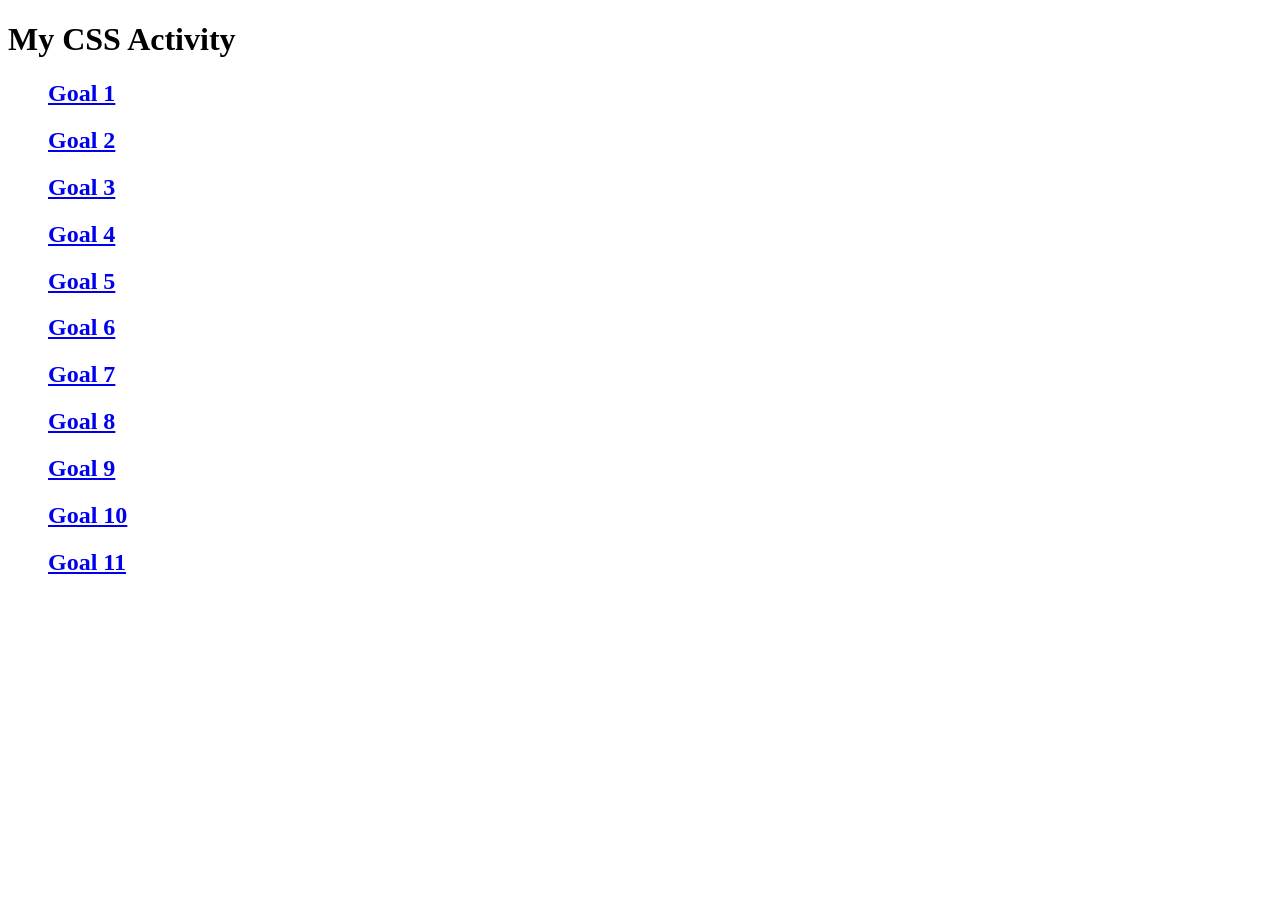
<file: index.html>
<!DOCTYPE html>
<html lang="en">
<head>
    <meta charset="UTF-8">
    <title>My CSS Activity</title>
</head>

<body>
    <h1>My CSS Activity</h1>
    <ol>
        <h2><a href="goal1.html">Goal 1 </a></h2>
         <h2><a href="goal2.html">Goal 2 </a></h2>
          <h2><a href="goal3.html">Goal 3 </a></h2>
           <h2><a href="goal4.html">Goal 4 </a></h2>
            <h2><a href="goal5.html">Goal 5 </a></h2>
             <h2><a href="goal6.html">Goal 6 </a></h2>
              <h2><a href="goal7index.html">Goal 7</a></h2>
               <h2><a href="goal8.html">Goal 8 </a></h2>
                <h2><a href="goal9.html">Goal 9 </a></h2>
                 <h2><a href="goal10.html">Goal 10</a></h2>
                 <h2><a href="goal11.html">Goal 11</a></h2>
    </ol>
</file>
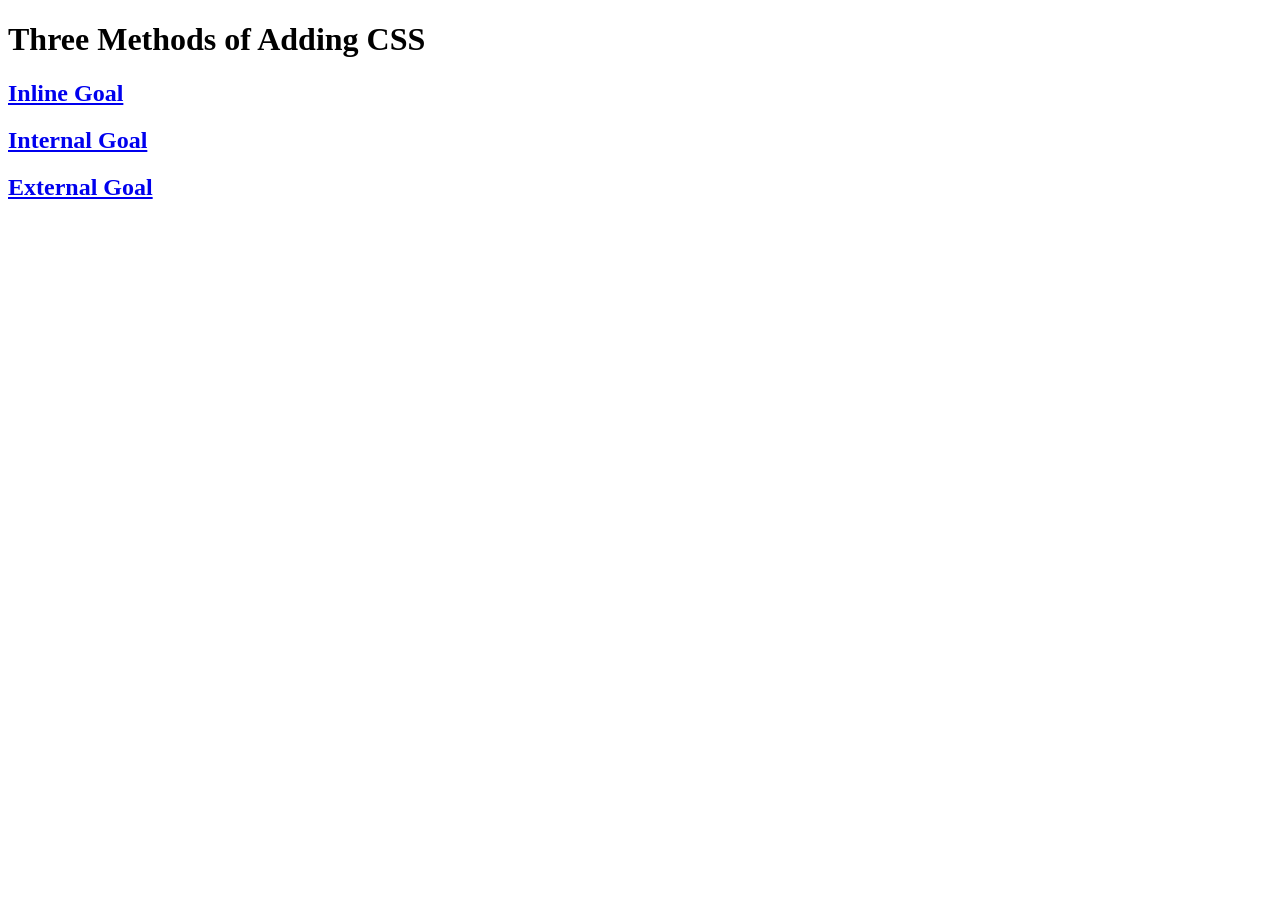
<file: goal1.html>
<!DOCTYPE html>
<html lang="en">
    <head>
        <meta charset="UTF-8">
        <title>My Website</title>
    </head>

    <body>
        <h1>Three Methods of Adding CSS</h1>
        <h2><a href="inline goal.html">Inline Goal</a></h2>
        <h2><a href="internal goal.html">Internal Goal</a></h2>
        <h2><a href="external.html">External Goal</a></h2>
</file>
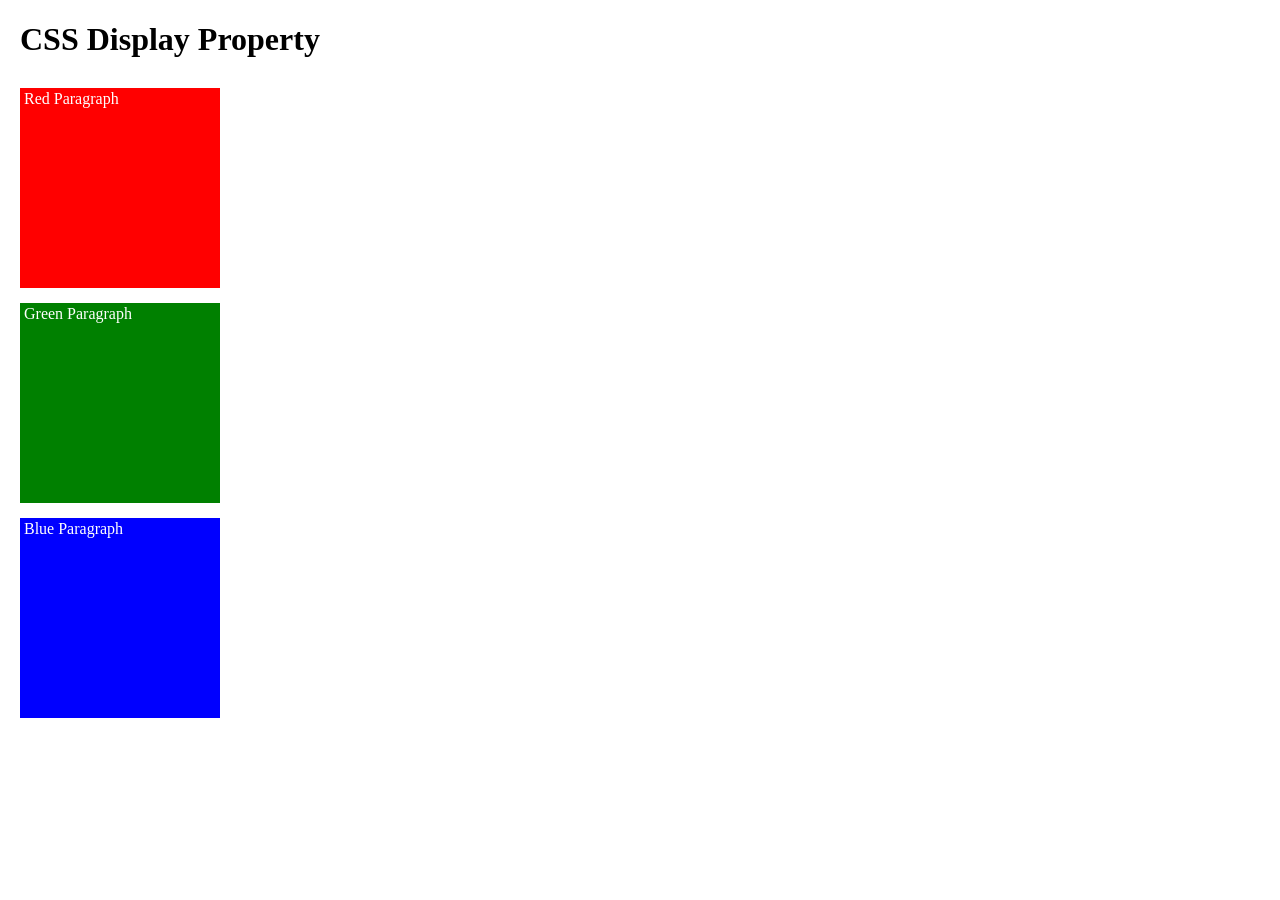
<file: goal10.html>
<!DOCTYPE html>
<html lang="en">
<head>
    <meta charset="UTF-8">
    <meta name="viewport" content="width=device-width, initial-scale=1.0">
    <title>CSS Display Property</title>
    <link rel="stylesheet" href="goal10cssexternal.css">
</head>
<body>

    <h1>CSS Display Property</h1>

    <div class="container">
        <p class="box red">Red Paragraph</p>
        <p class="box green">Green Paragraph</p>
        <p class="box blue">Blue Paragraph</p>
    </div>

</body>
</html>
</file>
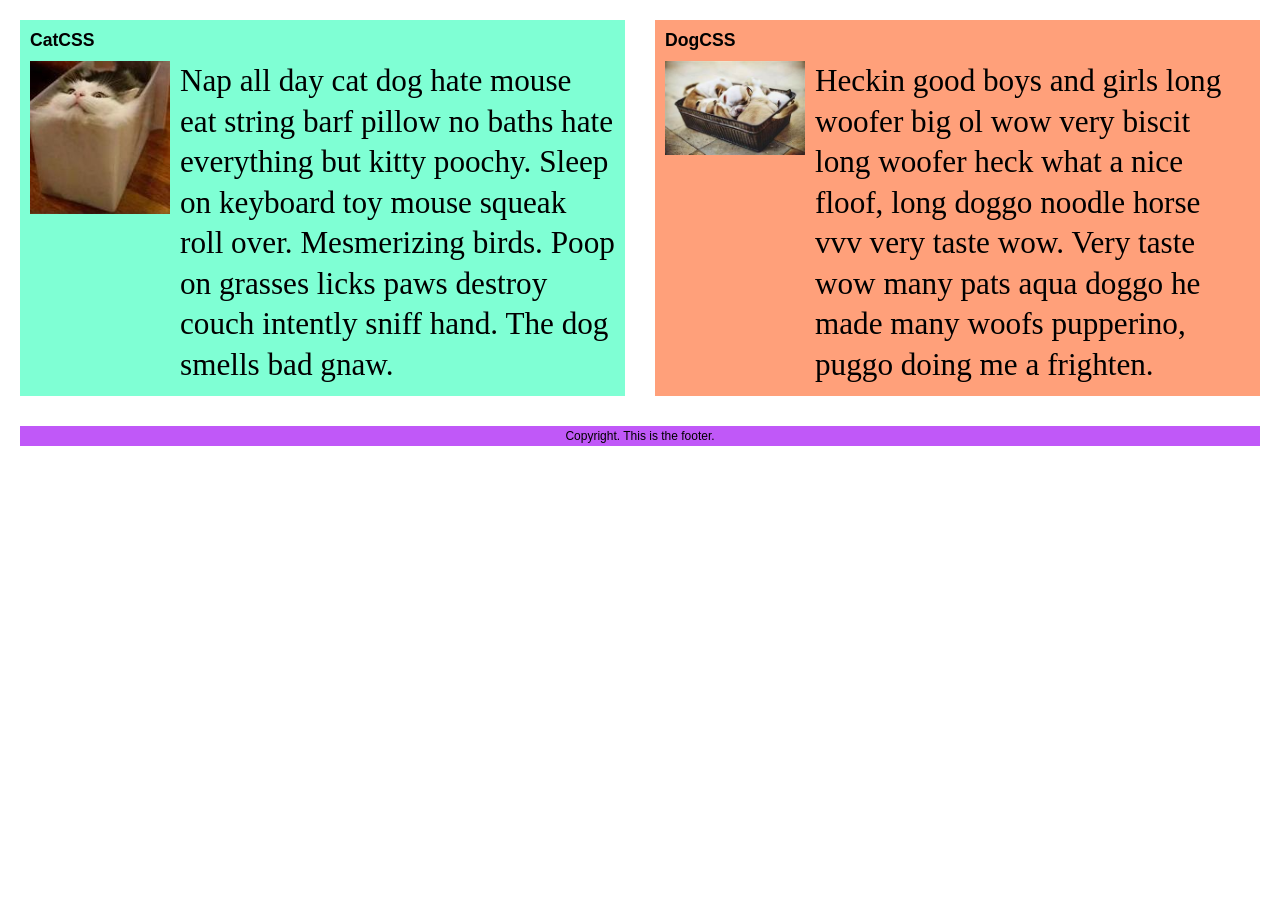
<file: goal11.html>
<!DOCTYPE html>
<html lang="en">
<head>
    <meta charset="UTF-8">
    <meta name="viewport" content="width=device-width, initial-scale=1.0">
    <title>Cat and Dog CSS Layout</title>
    <link rel="stylesheet" href="goal11cssexternal.css">
</head>
<body>

    <main class="page-container">
        <!-- Cat Section (Left) -->
        <section class="card cat-section">
            <h2 class="section-heading">CatCSS</h2>
            <div class="media-object">
                <img src="cat.jpeg" alt="Cat in a box" class="animal-image">
                <p class="description-text">
                    Nap all day cat dog hate mouse eat string barf pillow no baths hate everything but kitty poochy. Sleep on keyboard toy mouse squeak roll over. Mesmerizing birds. Poop on grasses licks paws destroy couch intently sniff hand. The dog smells bad gnaw.
                </p>
            </div>
        </section>

        <!-- Dog Section (Right) -->
        <section class="card dog-section">
            <h2 class="section-heading">DogCSS</h2>
            <div class="media-object">
                <img src="dog.jpeg" alt="Dogs in a basket" class="animal-image">
                <p class="description-text">
                    Heckin good boys and girls long woofer big ol wow very biscit long woofer heck what a nice floof, long doggo noodle horse vvv very taste wow. Very taste wow many pats aqua doggo he made many woofs pupperino, puggo doing me a frighten.
                </p>
            </div>
        </section>

        <!-- Footer (Bottom) -->
        <footer class="page-footer">
            <p class="footer-text">Copyright. This is the footer.</p>
        </footer>
    </main>

</body>
</html>
</file>
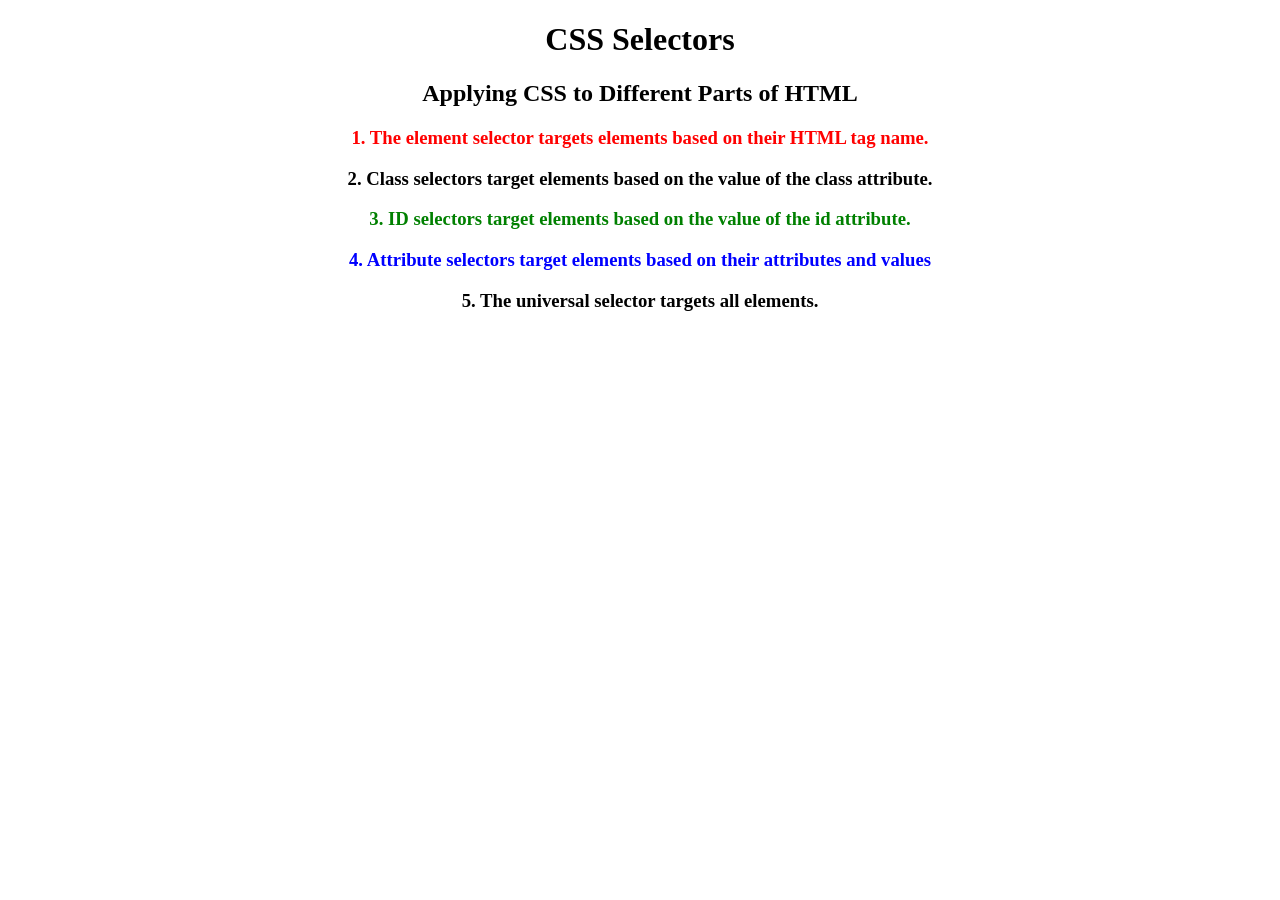
<file: goal2.html>
<!DOCTYPE html>
<html lang="en">
    <head>
        <meta charset="UTF-8">
        <title>My Website</title>
    </head>

    <body>
        <h1 style="text-align: center;">CSS Selectors</h1>
        <h2 style="text-align: center;">Applying CSS to Different Parts of HTML</h2>
        <h3 style="text-align: center; color: red;">1. The element selector targets elements based on their HTML tag name.</h3>
        <h3 style="text-align: center;">2. Class selectors target elements based on the value of the class attribute.</h3>
        <h3 style="text-align: center; color: green;">3. ID selectors target elements based on the value of the id attribute.</h3>
        <h3 style="text-align: center; color: blue;">4. Attribute selectors target elements based on their attributes and values</h3>
        <h3 style="text-align: center;">5. The universal selector targets all elements.</h3>
</file>
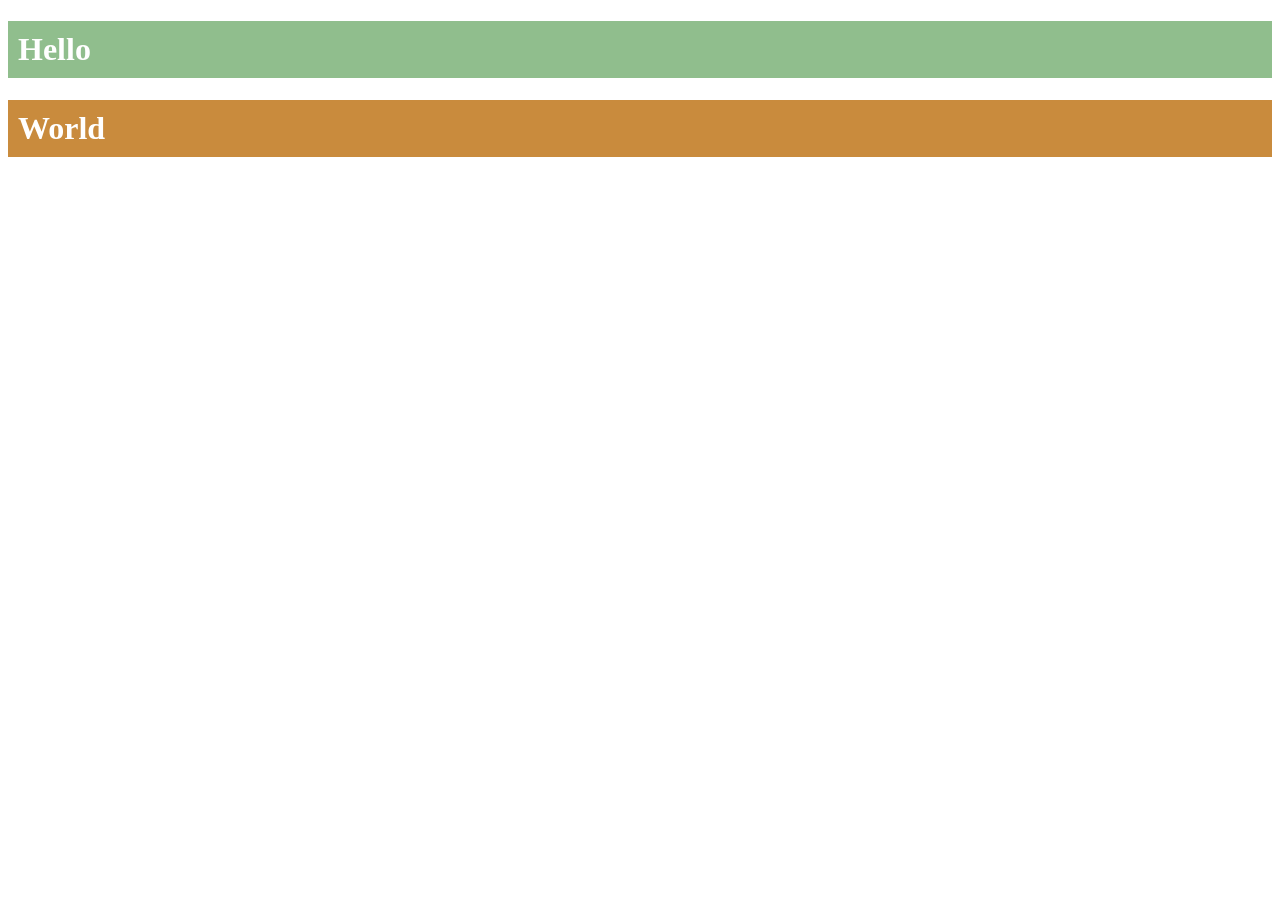
<file: goal3.html>
<!DOCTYPE html>
<html lang="en">
    <head>
        <meta charset="UTF-8">
        <title>My Website</title>
    </head>

    <body>
        <h1 style="background-color: #90BE8D; color: white; padding: 10px;"> Hello</h1>
        <h1 style="background-color: #C98B3D; color: white; padding: 10px;"> World</h1>
</file>
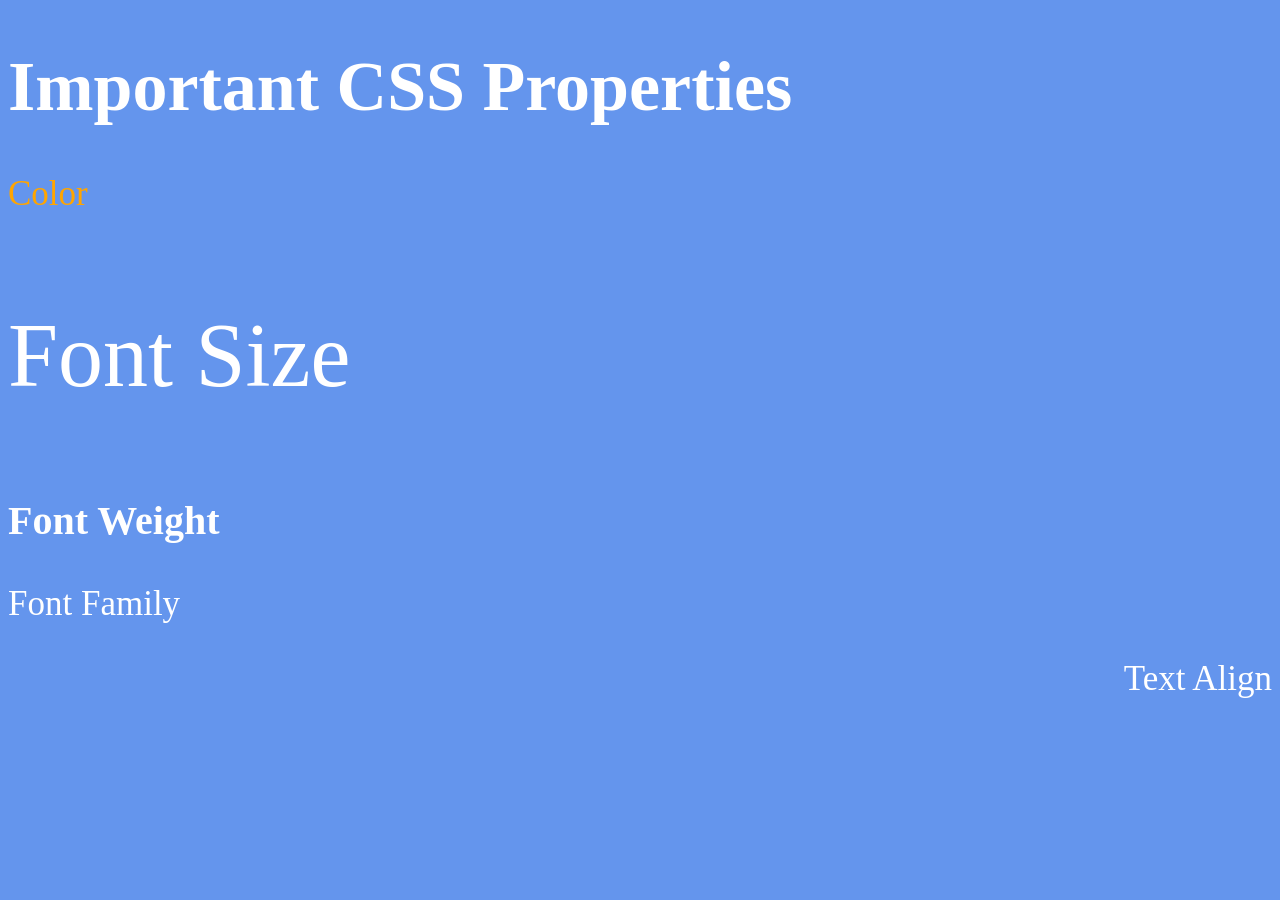
<file: goal4.html>
<!DOCTYPE html>
<html>
<head>
    <title>Important CSS Properties</title>
</head>

<body style="background-color: #6495ED; color: white;">

    <h1 style="font-size: 70px;">Important CSS Properties</h1>
    <p style="color: orange; font-size: 35px;"> Color </p>
    <p style="font-size: 90px;"> Font Size </p>
    <p style="font-weight: bold; font-size: 40px;"> Font Weight </p>
    <p style="font-family: cursive; font-size: 35px;"> Font Family </p>
    <p style="text-align: right; font-size: 35px;"> Text Align </p>
</body>
</html>
</file>
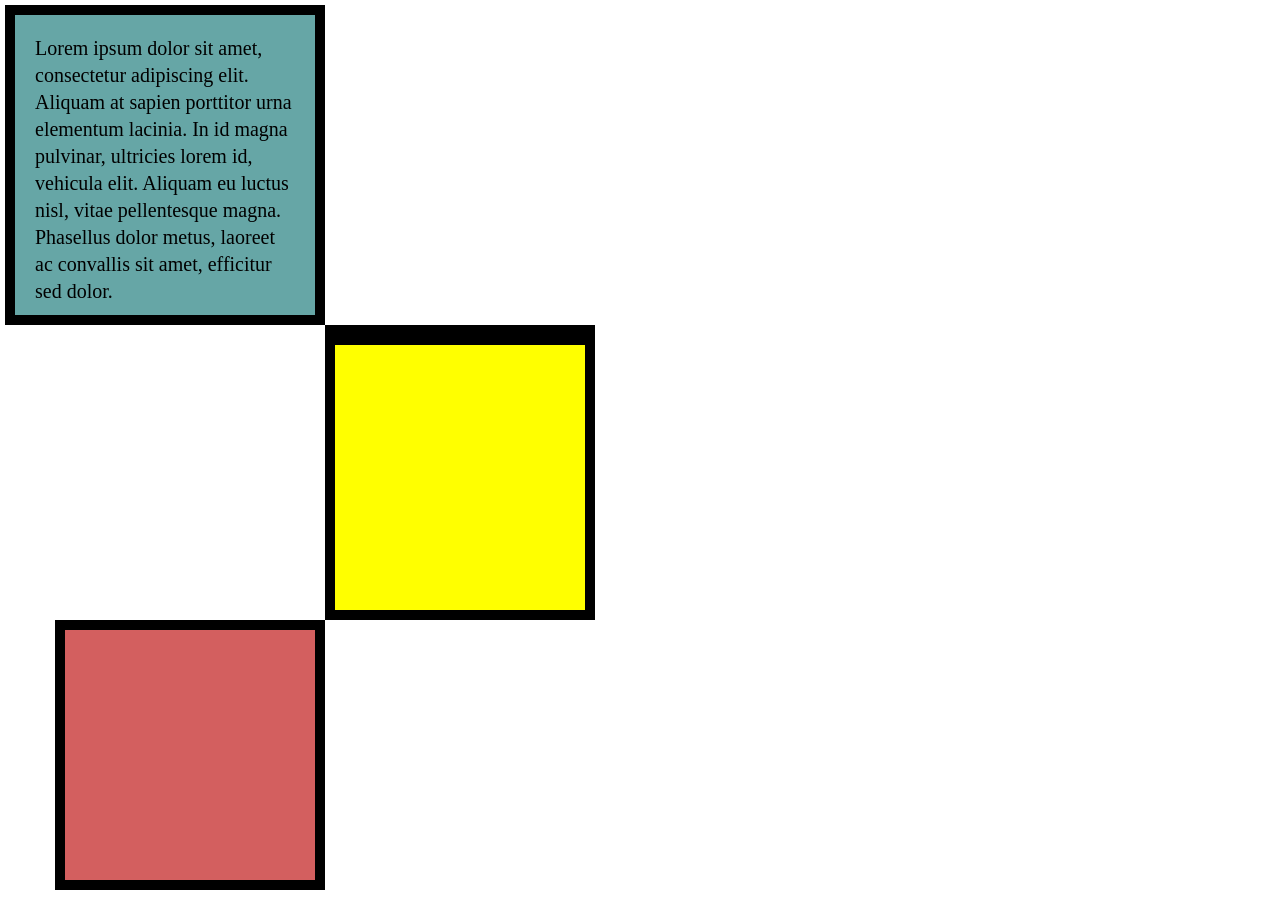
<file: goal5.html>
<!DOCTYPE html>
<html lang="en">
<head>
    <meta charset="UTF-8">
    <meta name="viewport" content="width=device-width, initial-scale=1.0">
    <title>CSS Box Model Activity</title>
</head>

<body style="
    margin: 5px;
    position: relative;
    min-height: 900px;
">

    <!-- TEAL BOX -->
    <div style="
        position: absolute;
        top: 0;
        left: 0;
        width: 320px;
        height: 320px;
        background-color: #66a6a6;
        border: 10px solid black;
        padding: 20px;
        box-sizing: border-box;
    ">
        <p style="
            margin: 0;
            font-size: 20px;
            line-height: 1.35;
        ">
            Lorem ipsum dolor sit amet, consectetur adipiscing elit.
            Aliquam at sapien porttitor urna elementum lacinia.
            In id magna pulvinar, ultricies lorem id, vehicula elit.
            Aliquam eu luctus nisl, vitae pellentesque magna.
            Phasellus dolor metus, laoreet ac convallis sit amet,
            efficitur sed dolor.
        </p>
    </div>


    <!-- YELLOW BOX -->
    <div style="
        position: absolute;
        top: 320px;
        left: 320px;
        width: 270px;
        height: 295px;
        background-color: yellow;

        border-top: 20px solid black;
        border-right: 10px solid black;
        border-bottom: 10px solid black;
        border-left: 10px solid black;

        box-sizing: border-box;
    ">
    </div>


    <!-- RED BOX -->
    <div style="
        position: absolute;
        top: 615px;
        left: 50px;
        width: 270px;
        height: 270px;
        background-color: #d35f5f;

        border: 10px solid black;

        box-sizing: border-box;
    ">
    </div>

</body>
</html>
</file>
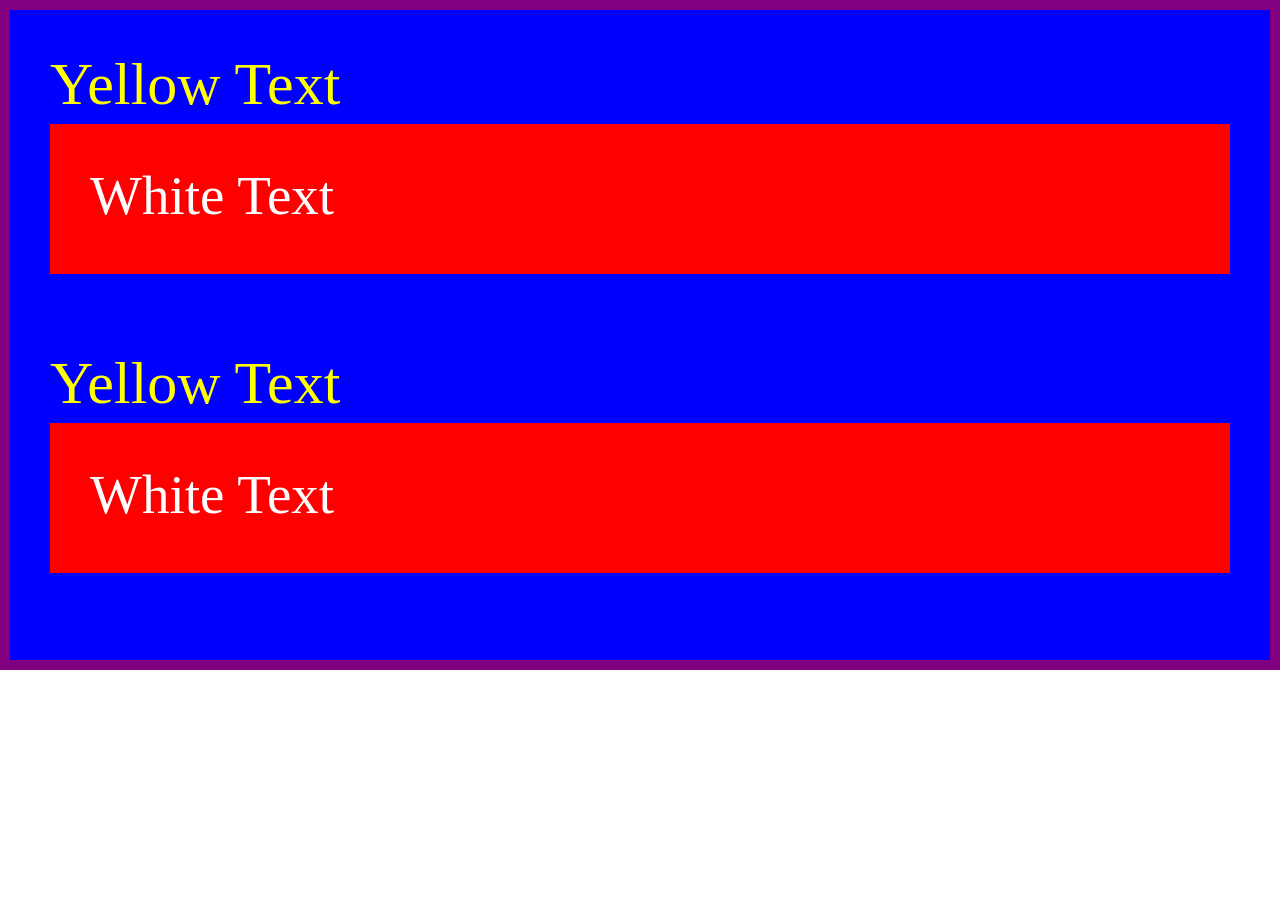
<file: goal6.html>
<!DOCTYPE html>
<html lang="en">
<head>
    <meta charset="UTF-8">
    <meta name="viewport" content="width=device-width, initial-scale=1.0">
    <title>CSS Padding Activity</title>
</head>

<body style="
    margin: 0;
    background-color: white;
">

    <!-- PURPLE OUTER BOX -->
    <div style="
        width: 100%;
        height: 670px;
        background-color: purple;
        padding: 10px;
        box-sizing: border-box;
    ">

        <!-- BLUE INNER BOX -->
        <div style="
            width: 100%;
            height: 100%;
            background-color: blue;
            padding: 40px;
            box-sizing: border-box;
        ">

            <!-- FIRST YELLOW TEXT -->
            <div style="
                color: yellow;
                font-size: 60px;
                font-family: Georgia, serif;
                margin: 0 0 5px 0;
            ">
                Yellow Text
            </div>

            <!-- FIRST RED BOX -->
            <div style="
                width: 100%;
                height: 150px;
                background-color: red;
                color: white;
                padding: 40px;
                box-sizing: border-box;
                font-size: 55px;
                font-family: Georgia, serif;
            ">
                White Text
            </div>


            <!-- SECOND YELLOW TEXT -->
            <div style="
                color: yellow;
                font-size: 60px;
                font-family: Georgia, serif;
                margin-top: 75px;
                margin-bottom: 5px;
            ">
                Yellow Text
            </div>

            <!-- SECOND RED BOX -->
            <div style="
                width: 100%;
                height: 150px;
                background-color: red;
                color: white;
                padding: 40px;
                box-sizing: border-box;
                font-size: 55px;
                font-family: Georgia, serif;
            ">
                White Text
            </div>

        </div>

    </div>

</body>
</html>
</file>
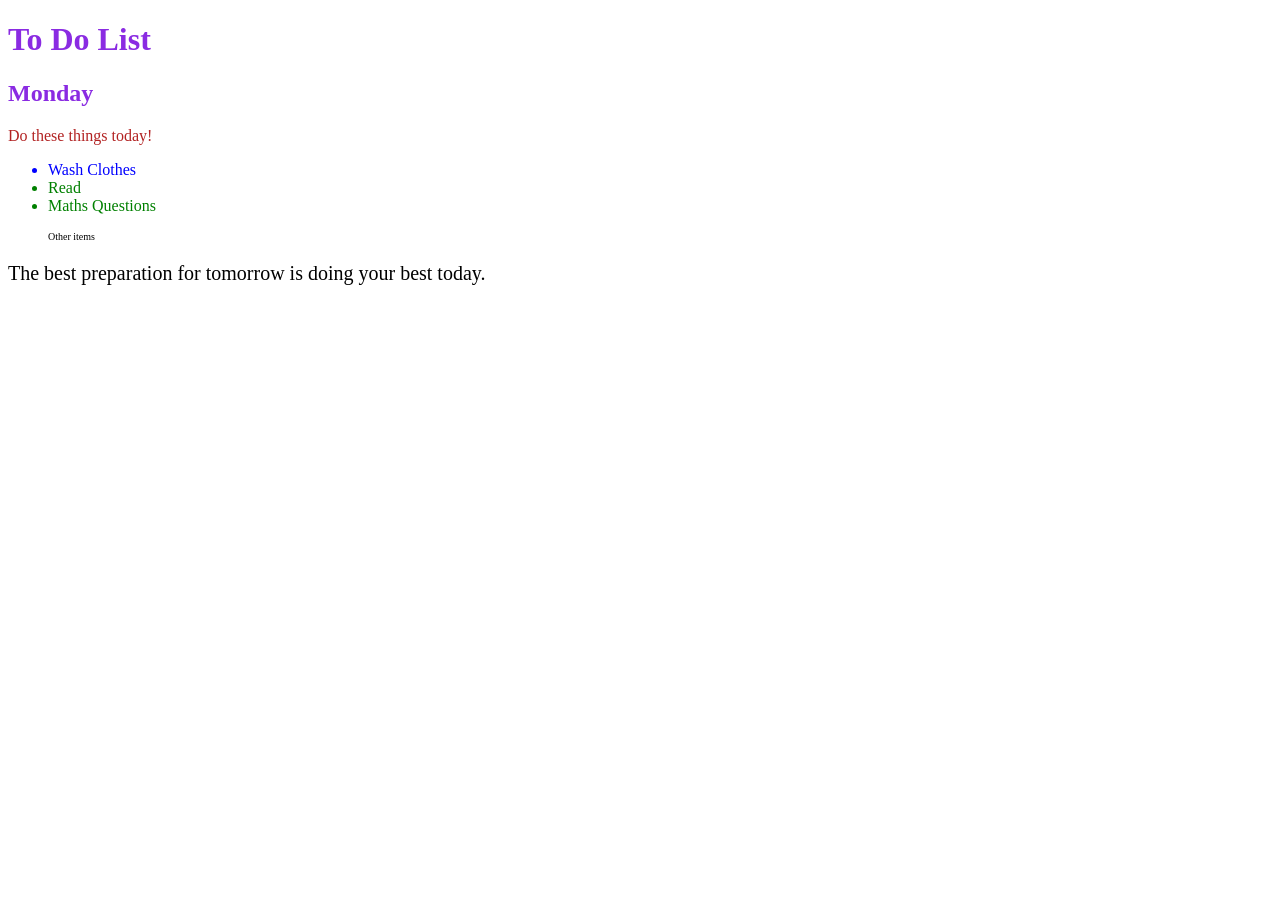
<file: goal7index.html>
<!DOCTYPE html>
<html lang="en">

<head>
  <meta charset="UTF-8">
  <title>Combining CSS Selectors</title>
  <link rel="stylesheet" href="goal7cssexternal.css">

</head>

<!-- Don't change any of the HTML code! -->

<body>  
  <h1>To Do List</h1>
  <h2>Monday</h2>
  <div class="box">
    <p class="done">Do these things today!</p>
    <ul class="list">
      <li>Wash Clothes</li>
      <li class="done">Read</li>
      <li class="done">Maths Questions</li>
    </ul>
  </div>

  <ul>
    <p class="done">Other items</p>
  </ul>
  <p>The best preparation for tomorrow is doing your best today.</p>

</body>

</html>
</file>
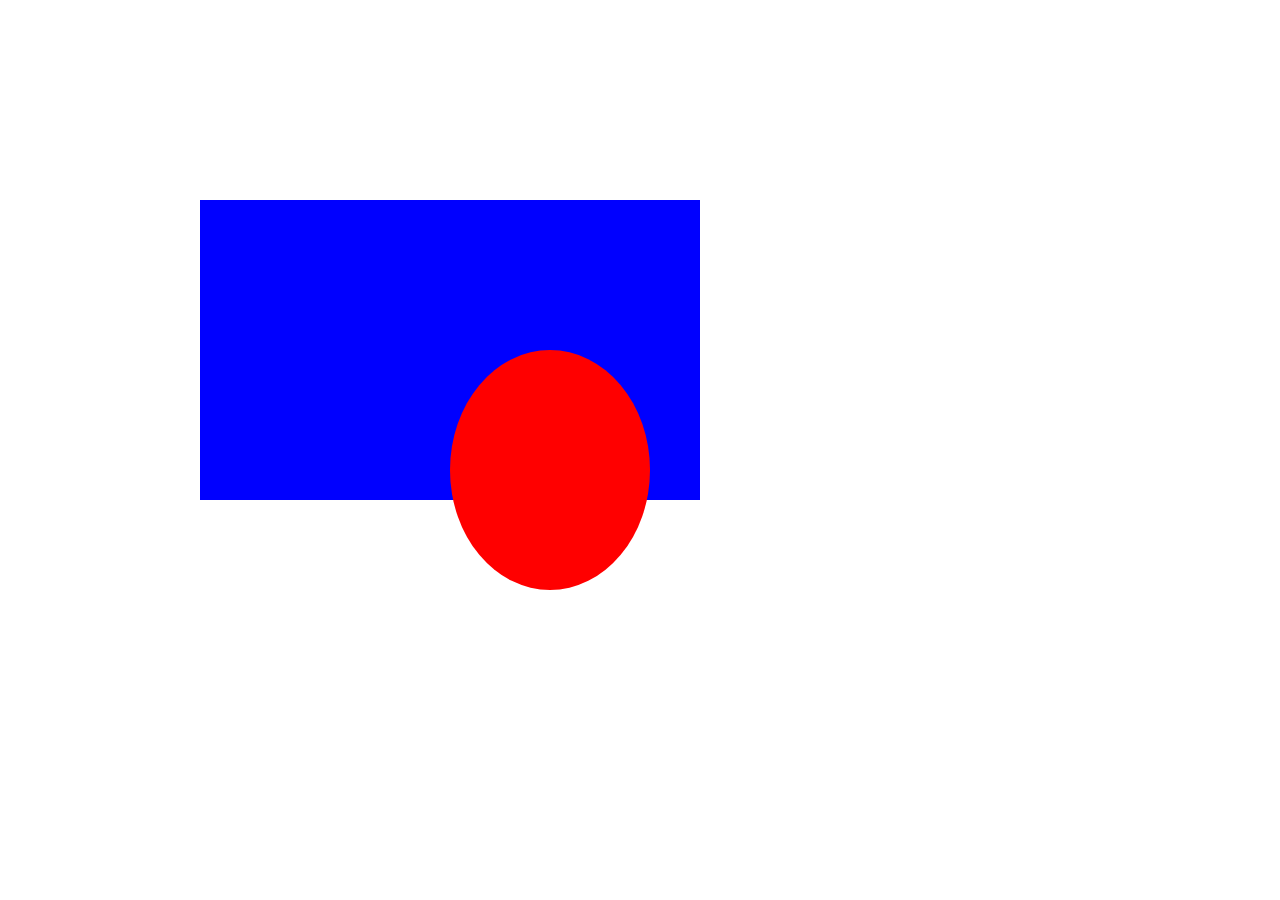
<file: goal8.html>
<!DOCTYPE html>
<html lang="en">
<head>
    <meta charset="UTF-8">
    <title>Goal 8</title>
    <link rel="stylesheet" href="goal8cssexternal.css">
</head>

<body>

    <div class="blue-box">
        <div class="red-circle"></div>
    </div>

</body>
</html>
</file>
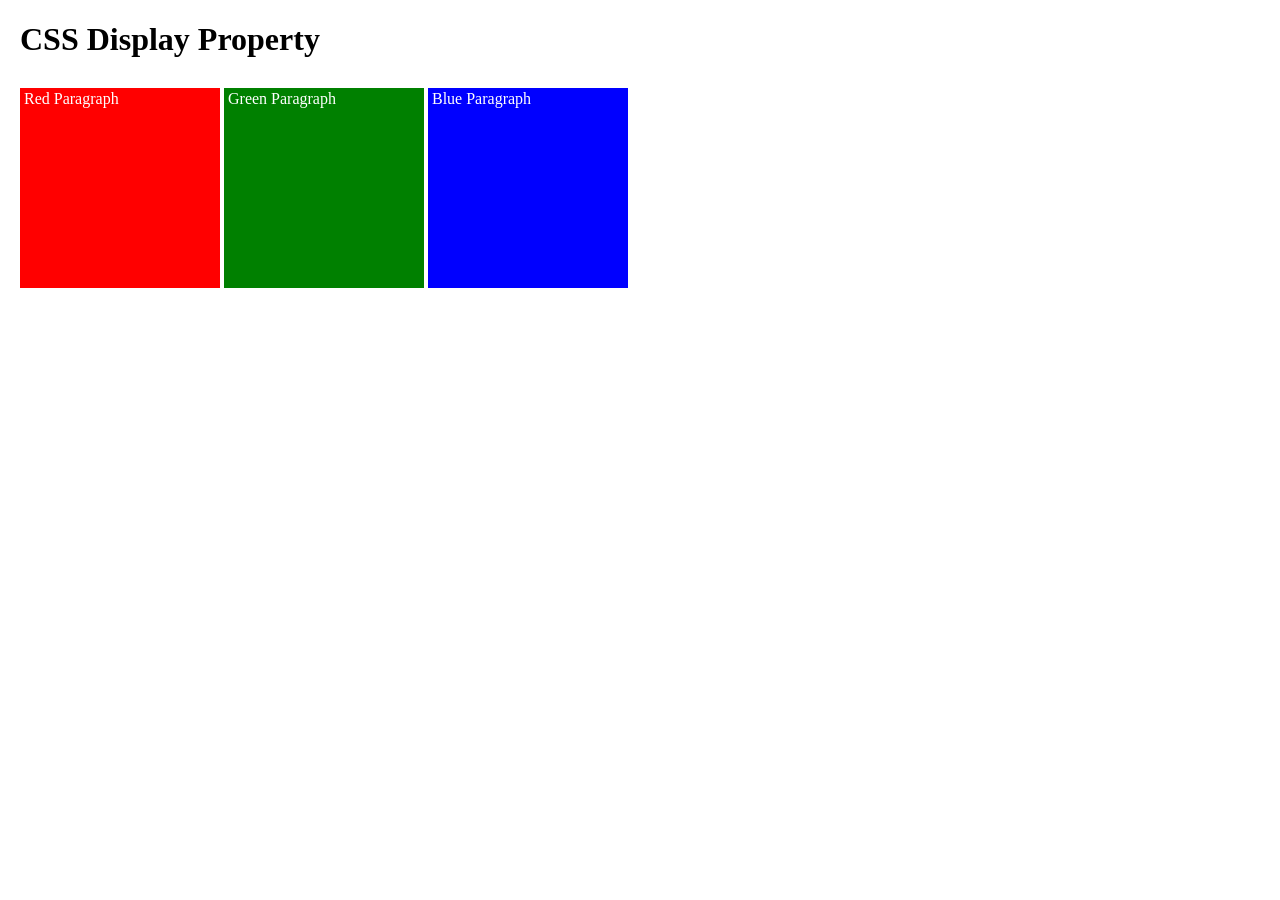
<file: goal9.html>
<!DOCTYPE html>
<html lang="en">
<head>
    <meta charset="UTF-8">
    <meta name="viewport" content="width=device-width, initial-scale=1.0">
    <title>CSS Display Property</title>
    <link rel="stylesheet" href="goal9cssexternal.css">
</head>
<body>

    <h1>CSS Display Property</h1>

    <div class="container">
        <p class="box red">Red Paragraph</p>
        <p class="box green">Green Paragraph</p>
        <p class="box blue">Blue Paragraph</p>
    </div>

</body>
</html>
</file>
<file: goal10cssexternal.css>
body {
    font-family: Times, "Times New Roman", serif;
    margin: 20px;
}

h1 {
    font-size: 2rem;
    margin-bottom: 30px;
}

.box {
    /* Using display: block forces each element onto a new line */
    display: block; 
    width: 200px;
    height: 200px;
    color: white;
    margin: 0 0 15px 0; /* Creates vertical spacing between boxes */
    padding: 2px 4px;   /* Positions text at the top-left */
    box-sizing: border-box;
}

.red {
    background-color: red;
}

.green {
    background-color: green;
}

.blue {
    background-color: blue;
}
</file>
<file: goal11cssexternal.css>
* {
    box-sizing: border-box;
    margin: 0;
    padding: 0;
}

body {
    font-family: Arial, sans-serif;
    padding: 20px;
    background-color: #ffffff;
}

/* Container holding all elements */
.page-container {
    display: flex;
    flex-wrap: wrap;
    gap: 30px; /* <--- Controls the spacing between ALL boxes (Cat, Dog, Footer) */
}

/* Base style for Cat and Dog boxes */
.card {
    flex: 1 1 calc(50% - 15px); /* Each block takes up half width minus half the gap */
    padding: 10px;
    min-height: 200px;
}

/* Background Colors */
.cat-section {
    background-color: #7FFFD4; /* Aquamarine */
}

.dog-section {
    background-color: #FFA07A; /* Light Salmon */
}

/* Headings */
.section-heading {
    font-size: 1.1rem;
    font-weight: bold;
    margin-bottom: 10px;
}

/* Media layout (Image next to text) */
.media-object {
    display: flex;
    gap: 10px; /* Gap between image and text inside each box */
    align-items: flex-start;
}

.animal-image {
    width: 140px;
    height: auto;
    flex-shrink: 0;
}

.description-text {
    font-family: serif;
    font-size: 1.95rem;
    line-height: 1.3;
}

/* Footer spanning the full width below the boxes */
.page-footer {
    width: 100%;
    background-color: #c058f8; /* Purple */
    text-align: center;
    padding: 3px 0;
}

.footer-text {
    font-size: 0.75rem;
    color: #000;
}
</file>
<file: goal7cssexternal.css>
/* Goal 7 - External CSS */

h1,
h2 {
    color: blueviolet;
}

.box > p.done {
    color: firebrick;
}

.box li {
    color: blue;
}

.box li.done {
    color: green;
}

ul > p.done {
    color: black;
    font-size: 10px;
}

body > p {
    font-size: 20px;
}
</file>
<file: goal8cssexternal.css>
body {
    margin: 0;
    padding-top: 200px;
    padding-left: 200px;
}

.blue-box {
    width: 500px;
    height: 300px;
    background-color: blue;
    position: relative;
}

.red-circle {
    width: 200px;
    height: 240px;
    background-color: red;
    border-radius: 50%;
    position: absolute;
    left: 250px;
    top: 150px;
}
</file>
<file: goal9cssexternal.css>
body {
    font-family: Times, "Times New Roman", serif;
    margin: 20px;
}

h1 {
    font-size: 2rem;
    margin-bottom: 30px;
}

.container {
    /* Prevents default block behavior of <p> tags and places them side-by-side */
    display: flex;
    gap: 4px; /* Small white gap between boxes */
}

.box {
    display: inline-block;
    width: 200px;
    height: 200px;
    color: white;
    margin: 0;
    padding: 2px 4px; /* Slight padding to align text at top left */
    box-sizing: border-box;
}

.red {
    background-color: red;
}

.green {
    background-color: green;
}

.blue {
    background-color: blue;
}
</file>
